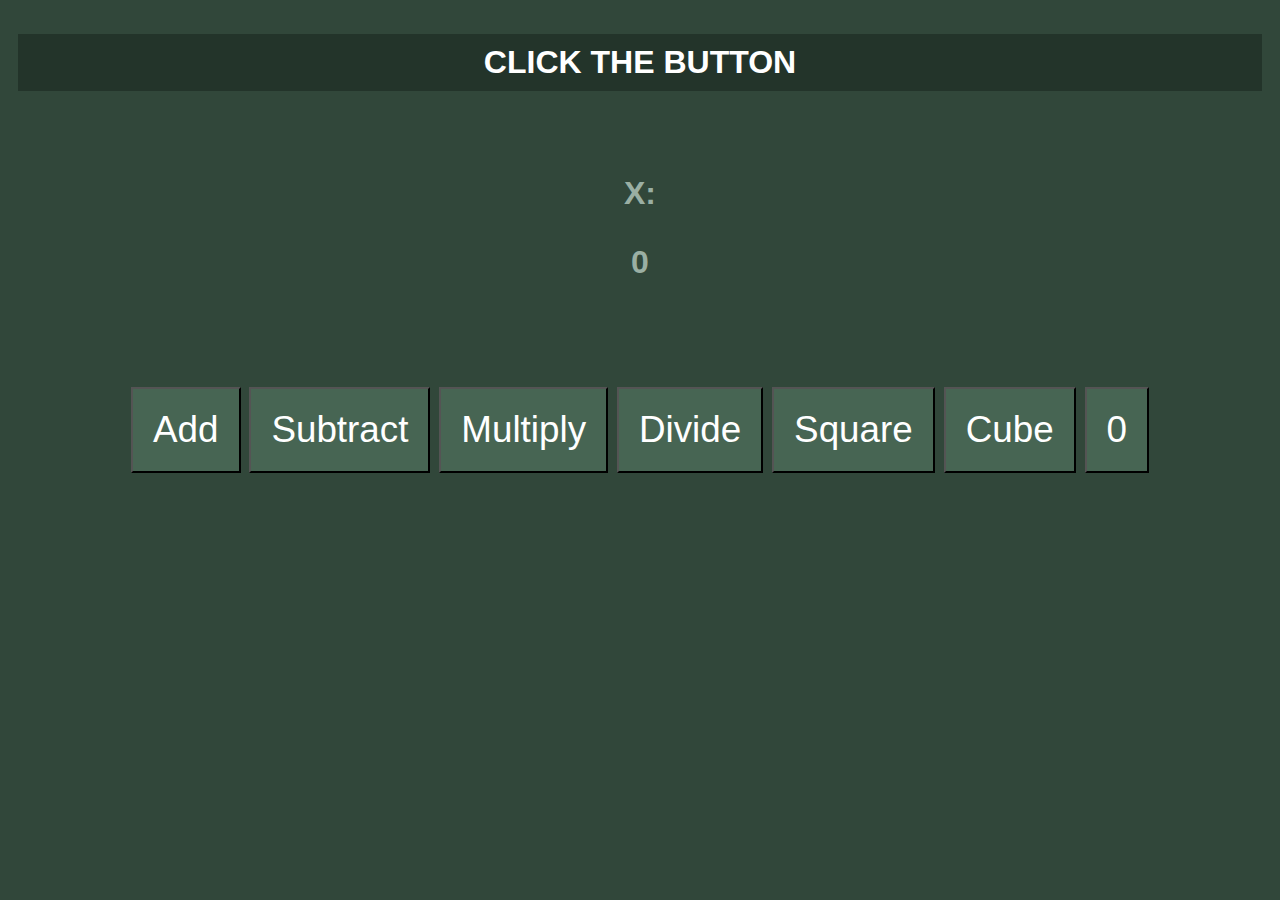
<file: btn-click.html>
<!DOCTYPE html>
<html lang="en">
<head>
    <meta charset="UTF-8">
    <meta name="viewport" content="width=device-width, initial-scale=1.0">
    <link rel="stylesheet" href="style.css">
    <link rel="icon" href="icon.png" type="image/png" sizes="32x32">
    <title>Button Clicker</title>
</head>
<body>
    <h1 id="head">CLICK THE BUTTON</h1>
    <br><br>
    <h2 id="text">X: </body>
    <p id="num">0</p><br><br>
    <button id="btn1">Add</button>
    <button id="btn2">Subtract</button>
    <button id="btn3">Multiply</button>
    <button id="btn4">Divide</button>
    <button id="btn5">Square</button>
    <button id="btn6">Cube</button>
    <button id="btn7">0</button>
    <script src="index.js"></script>
</body>
</html>
</file>
<file: style.css>
body{
    background-color: #31473A;
    background-repeat: no-repeat;
    background-attachment: fixed;
    background-position: center;
    background-size: cover;
    text-align: center;
    font-family: 'Madimi One', sans-serif;
    padding: 5px 10px;
}

#head{
    color: white;
    background-color: #23342a;
    text-align: center;
    padding: 10px;
    font-family: Helvetica;
}

#text{
    color:#9aafa3;
    text-align: center;
    border-color: rgb(0, 0, 0);
    border: 200Px;
    font-size: 2em;
    font-family: Helvetica;
}

button{
    padding: 20px;
    background-color:#476553;
    color:rgb(255, 255, 255);
    text-align: center;
    font-size: 1.15em;
    font-family: Helvetica;
}

button:hover{
    background-color:#3c5848;
    color:#ffffff;
}

button:click{
    background-color:#293b31;
    color:rgb(0, 0, 0);
}


#num{
    font-size: 1em;
    text-align: center;
    font-family: Helvetica;
}
</file>
